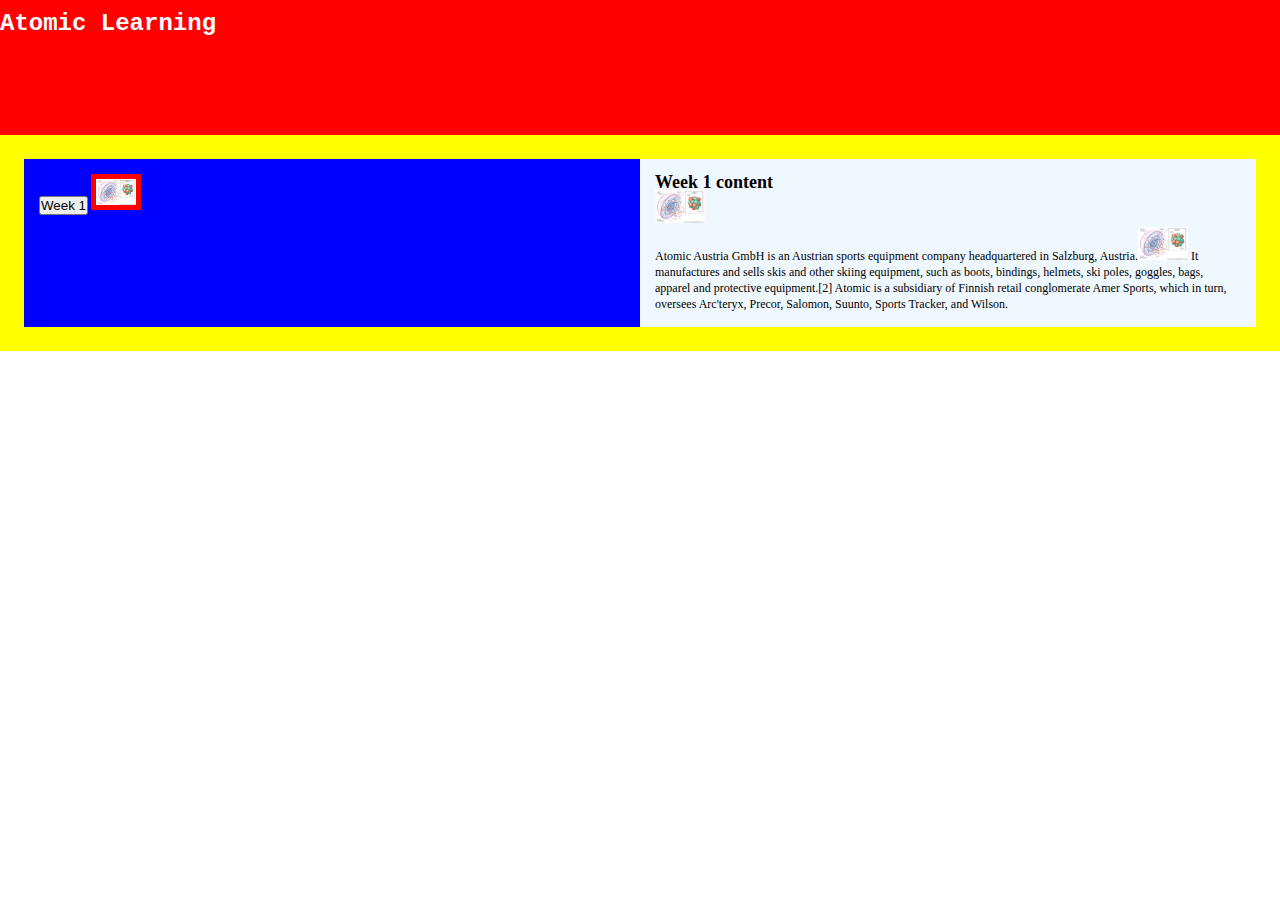
<file: index.html>
<!DOCTYPE html>
<html lang="en">
<head>
    <meta charset="UTF-8">
    <meta name="viewport" content="width=device-width, initial-scale=1.0">
    <title>Matilda's Workbook</title>
    <style>
        * {
            margin: 0;
            padding: 0;
            box-sizing: border-box;
        }
        body {
            width: 100vw;
            height: 100vh;
            overflow: hidden;
            font-size: 12px;
            line-height: 1rem;
        }
        header {
            background-color: red;
            color: rgb(255, 255, 255);
            height: 15%;
        }
        h1 {
            font-family: 'Courier New', Courier, monospace;
            line-height: 3rem;
        }
        .wrapper {
            padding: 1.5rem;
            width: 100%;
            display: flex;
            flex-direction: row;
            background-color: yellow;
        }
        #menu-col {
            padding: 15px;
            width: 50%;
            background-color: blue;
        }
        #content {
            background-color: aliceblue;
            padding: 15px;
            width: 50%;
        }
        img {
            width: 50px;
        }
       
    </style>
</head>
<body>
    <header><h1>Atomic Learning</h1></header>
    <div class="wrapper">
        <div id="menu-col">
            <a href="./week1/index.html"><button>Week 1</button></a>
            <img id="atom-diagram" style="border: 5px solid red;" src="./img/atomic.jpeg">
        </div>
        <div id="content">
            <h2>Week 1 content</h2>
            <img src="./img/atomic.jpeg">
            <p>Atomic Austria GmbH is an Austrian sports equipment company headquartered in Salzburg, Austria.<img src="./img/atomic.jpeg"> It manufactures and sells skis and other skiing equipment, such as boots, bindings, helmets, ski poles, goggles, bags, apparel and protective equipment.[2] Atomic is a subsidiary of Finnish retail conglomerate Amer Sports, which in turn, oversees Arc'teryx, Precor, Salomon, Suunto, Sports Tracker, and Wilson.</p>
            
        </div>
    </div>
</body>
</html>
</file>
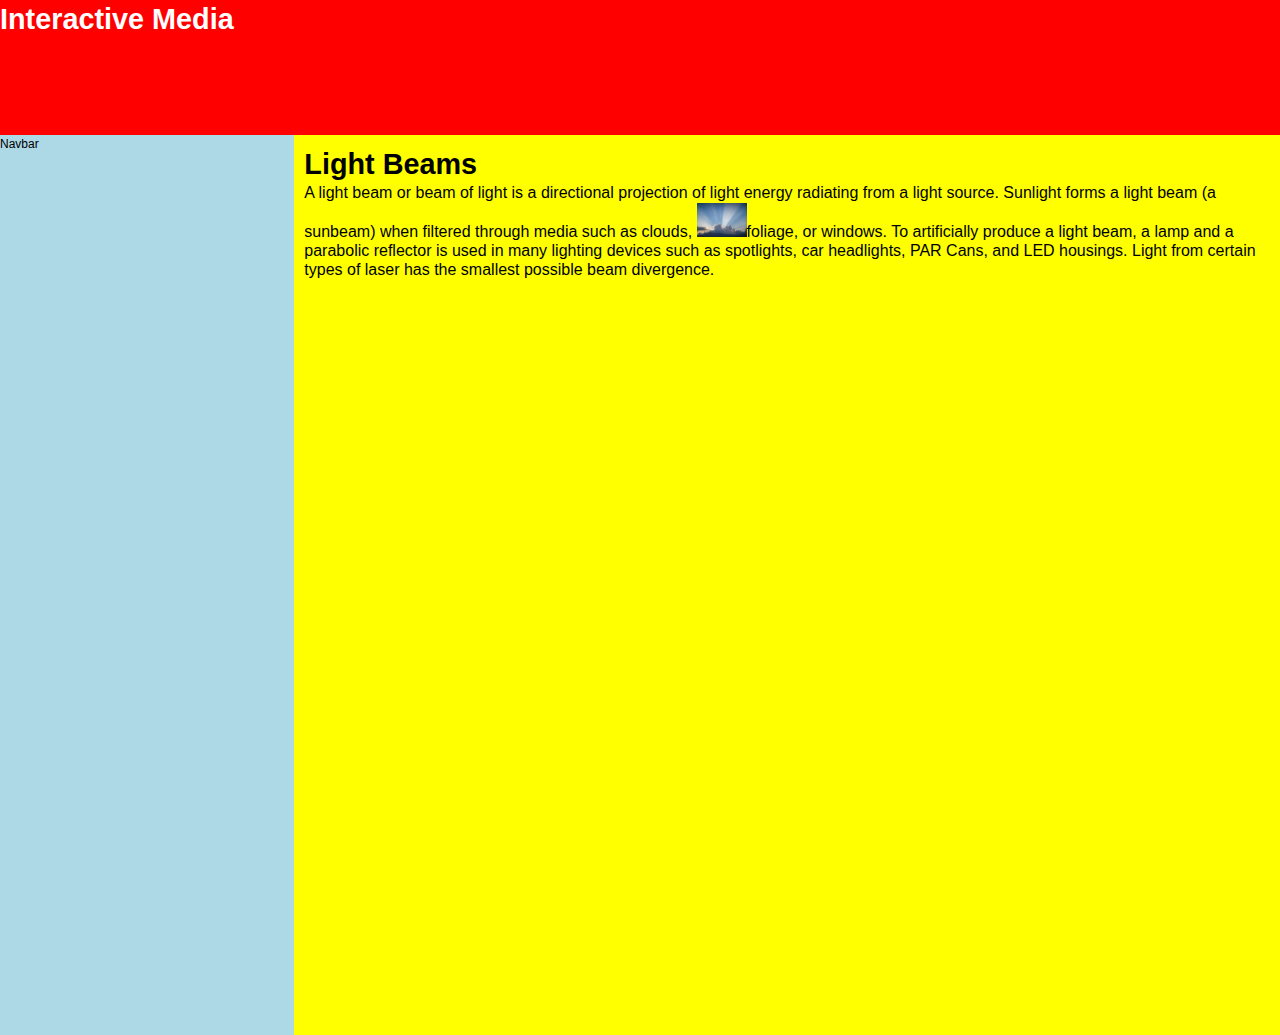
<file: workbook/index.html>
<!DOCTYPE html>
<html lang="en">
<head>
    <meta charset="UTF-8">
    <meta name="viewport" content="width=device-width, initial-scale=1.0">
    <title>Light Beam</title>
    <style>
        * {
            margin: 0;
            padding: 0;
            box-sizing: border-box;
        }
        body {
            height: 100vh;
            width: 100vw;
            font-size: 12px;
            line-height: 18px;
            font-family: Arial, Helvetica, sans-serif;
        }
        p {
            font-size: 1rem;
            line-height: 1.2rem;
        }
        h1 {
            font-size: 1.8rem;
            line-height: 2.4rem;
        }
        header {
            height: 15vh;
            background-color: #FF0000;
            color: rgb(255, 255, 255);
        }
        .wrapper {
            display: flex;
            flex-direction: row;
            background-color: yellow;
            height: 100%;
        }
        #nav-tab {
            width: 30vw;
            background-color: lightblue;
        }
        #content-wrapper {
            padding: 10px;
            width: 100%;
        }
        img {
            width: 50px;
        }
    </style>
</head>
<body>
    <header><h1>Interactive Media</h1></header>
    <div class="wrapper">
        <div id="nav-tab">Navbar</div>
        <div id="content-wrapper">
            <h1>Light Beams</h1>
            <p>A light beam or beam of light is a directional projection of light energy radiating from a light source. Sunlight forms a light beam (a sunbeam) when filtered through media such as clouds, <img src="./img/rays-clouds.webp">foliage, or windows. To artificially produce a light beam, a lamp and a parabolic reflector is used in many lighting devices such as spotlights, car headlights, PAR Cans, and LED housings. Light from certain types of laser has the smallest possible beam divergence.</p>
           
        </div>
    </div>
</body>
</html>
</file>
